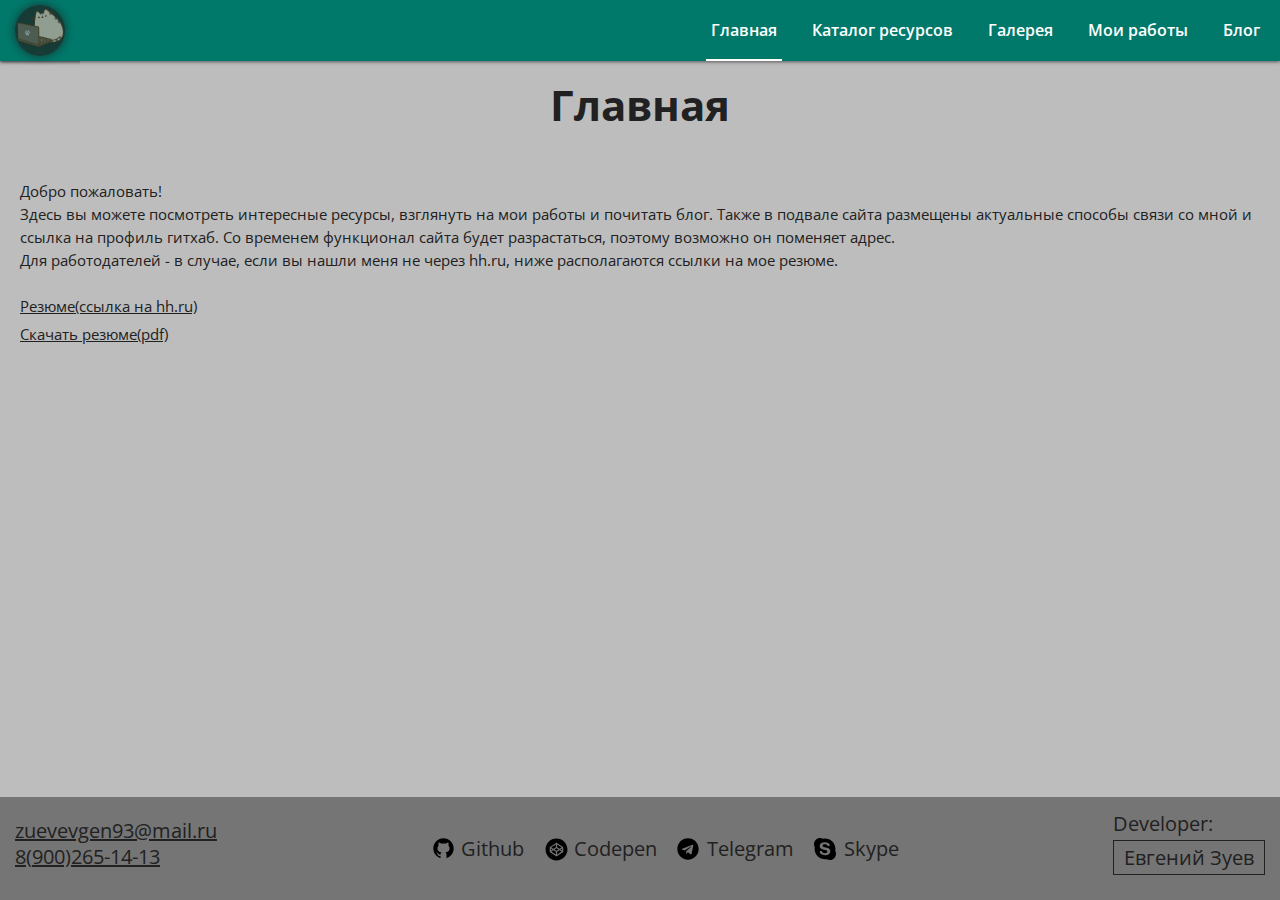
<file: index.html>
<!DOCTYPE html><html class="page" lang="en ru"><head><meta charset="UTF-8"><meta http-equiv="X-UA-Compatible" content="IE=edge"><meta name="viewport" content="width=device-width,initial-scale=1"><!-- F a v i c o n s --><link rel="icon" href="favicon.ico"><link rel="icon" href="favicon/152.ico" type="image/svg+xml"><link rel="apple-touch-icon" href="favicon/180.png"><link rel="manifest" href="manifest.webmanifest"><link rel="stylesheet" href="css/style.min.css"><script defer="defer" src="js/main.js"></script><title>Main</title></head><body class="body"><!-- H E A D E R --><header class="header"><div class="container header__container"><div class="header__logo"><a href="#" title="Сменить тему" rel="noopener noreferrer"><img class="header__logo-img" src="img/cat01.png" width="50" height="45" alt="logo"></a></div><nav class="header__menu"><a href="#" class="header__menu-item header__menu-item--active" onclick="return false">Главная</a> <a href="catalog.html" class="header__menu-item">Каталог ресурсов</a> <a href="gallery.html" class="header__menu-item">Галерея</a> <a href="works.html" class="header__menu-item">Мои работы</a> <a href="blog.html" class="header__menu-item">Блог</a></nav><div class="header__btn-area"><div class="header__btn"><span></span> <span></span> <span></span></div></div></div></header><!-- M A I N --><main class="main"><div class="container container--inner"><h1 class="heading">Главная</h1><p class="text">Добро пожаловать!<br>Здесь вы можете посмотреть интересные ресурсы, взглянуть на мои работы и почитать блог. Также в подвале сайта размещены актуальные способы связи со мной и ссылка на профиль гитхаб. Со временем функционал сайта будет разрастаться, поэтому возможно он поменяет адрес.<br>Для работодателей - в случае, если вы нашли меня не через hh.ru, ниже располагаются ссылки на мое резюме.</p><br><p class="text"><a class="text__link" target="_blank" title="перейти на сайт" href="https://hh.ru/resume/b853dbc6ff08fcbc4a0039ed1f48685a6f336d">Резюме(ссылка на hh.ru)</a><br><a class="text__link" title="скачать" href="resources/Resume-Zuev.pdf" download="" rel="noopener">Скачать резюме(pdf)</a></p></div></main><!-- F O O T E R --><footer class="footer"><div class="container"><div class="footer__container"><p class="footer__contacts"><a class="footer__contacts-mail" href="mailto:zuevevgen93@mail.ru">zuevevgen93@mail.ru</a> <a class="footer__contacts-tel" href="tel:89002651413">8(900)265-14-13</a></p><ul class="footer__social"><li><a class="footer__social-link" target="_blank" href="https://github.com/Eugene-gif" alt="git"><svg class="svg-git" viewBox="0 0 20 20" width="25" height="25"><use xlink:href="img/sprite.svg#github-black"></use></svg><span>Github</span></a></li><li><a class="footer__social-link" target="_blank" href="https://codepen.io/your-work" alt="Codepen"><svg class="svg-codepen" viewBox="0 0 20 20" width="25" height="25"><use xlink:href="img/sprite.svg#codepen"></use></svg><span>Codepen</span></a></li><li><a class="footer__social-link" target="_blank" href="https://t.me/Evg_14" alt="telegram"><svg viewBox="0 0 20 20" width="22" height="22"><use xlink:href="img/sprite.svg#telegram-black"></use></svg><span>Telegram</span></a></li><li><a class="footer__social-link" target="_blank" href="https://join.skype.com/invite/lL0Tr1ceiSqf" alt="skype"><svg viewBox="0 0 20 20" width="22" height="22"><use xlink:href="img/sprite.svg#skype-black"></use></svg><span>Skype</span></a></li></ul><p class="footer__copy"><span>Developer:</span> <a class="footer__copy-link" href="https://eugene-gif.github.io/MyCoolSite/#">Евгений Зуев</a></p></div></div></footer></body></html>
</file>
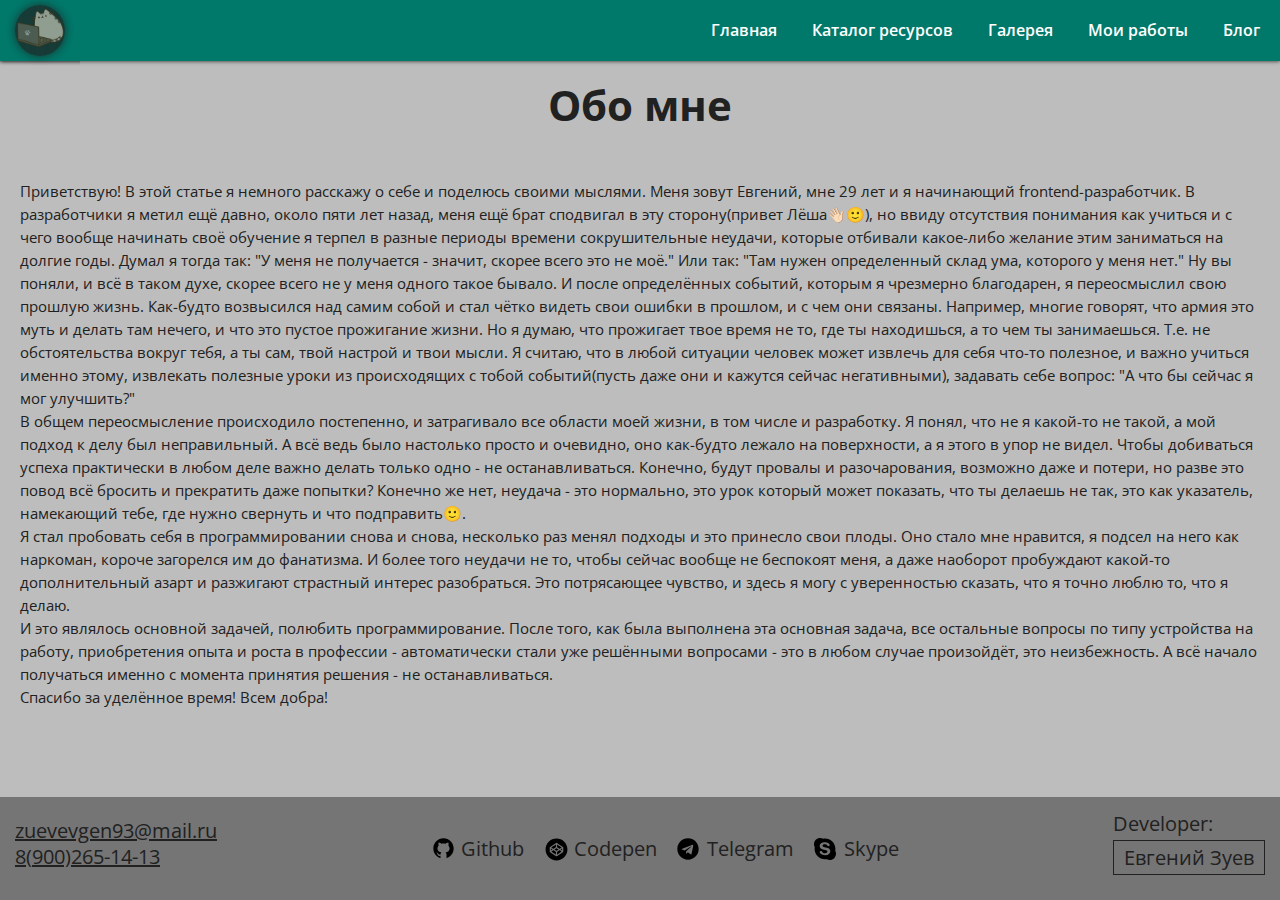
<file: aboutMe.html>
<!DOCTYPE html><html class="page" lang="en ru"><head><meta charset="UTF-8"><meta http-equiv="X-UA-Compatible" content="IE=edge"><meta name="viewport" content="width=device-width,initial-scale=1"><!-- F a v i c o n s --><link rel="icon" href="favicon.ico"><link rel="icon" href="favicon/152.ico" type="image/svg+xml"><link rel="apple-touch-icon" href="favicon/180.png"><link rel="manifest" href="manifest.webmanifest"><link rel="stylesheet" href="css/style.min.css"><script defer="defer" src="js/main.js"></script><title>About me</title></head><body class="body"><!-- H E A D E R --><!-- H E A D E R --><!-- Актуальный хэдер --><header class="header"><div class="container header__container"><div class="header__logo"><a href="#" title="Сменить тему" rel="noopener noreferrer"><img class="header__logo-img" src="img/cat01.png" width="50" height="45" alt="logo"></a></div><nav class="header__menu"><a href="index.html" class="header__menu-item">Главная</a> <a href="catalog.html" class="header__menu-item">Каталог ресурсов</a> <a href="gallery.html" class="header__menu-item">Галерея</a> <a href="works.html" class="header__menu-item">Мои работы</a> <a href="blog.html" class="header__menu-item">Блог</a></nav><div class="header__btn-area"><div class="header__btn"><span></span> <span></span> <span></span></div></div></div></header><!-- M A I N --><main class="main"><div class="container container--inner"><h1 class="heading">Обо мне</h1><p class="text">Приветствую! В этой статье я немного расскажу о себе и поделюсь своими мыслями. Меня зовут Евгений, мне 29 лет и я начинающий frontend-разработчик. В разработчики я метил ещё давно, около пяти лет назад, меня ещё брат сподвигал в эту сторону(привет Лёша👋🏻🙂), но ввиду отсутствия понимания как учиться и с чего вообще начинать своё обучение я терпел в разные периоды времени сокрушительные неудачи, которые отбивали какое-либо желание этим заниматься на долгие годы. Думал я тогда так: "У меня не получается - значит, скорее всего это не моё." Или так: "Там нужен определенный склад ума, которого у меня нет." Ну вы поняли, и всё в таком духе, скорее всего не у меня одного такое бывало. И после определённых событий, которым я чрезмерно благодарен, я переосмыслил свою прошлую жизнь. Как-будто возвысился над самим собой и стал чётко видеть свои ошибки в прошлом, и с чем они связаны. Например, многие говорят, что армия это муть и делать там нечего, и что это пустое прожигание жизни. Но я думаю, что прожигает твое время не то, где ты находишься, а то чем ты занимаешься. Т.е. не обстоятельства вокруг тебя, а ты сам, твой настрой и твои мысли. Я считаю, что в любой ситуации человек может извлечь для себя что-то полезное, и важно учиться именно этому, извлекать полезные уроки из происходящих с тобой событий(пусть даже они и кажутся сейчас негативными), задавать себе вопрос: "А что бы сейчас я мог улучшить?"</p><p class="text">В общем переосмысление происходило постепенно, и затрагивало все области моей жизни, в том числе и разработку. Я понял, что не я какой-то не такой, а мой подход к делу был неправильный. А всё ведь было настолько просто и очевидно, оно как-будто лежало на поверхности, а я этого в упор не видел. Чтобы добиваться успеха практически в любом деле важно делать только одно - не останавливаться. Конечно, будут провалы и разочарования, возможно даже и потери, но разве это повод всё бросить и прекратить даже попытки? Конечно же нет, неудача - это нормально, это урок который может показать, что ты делаешь не так, это как указатель, намекающий тебе, где нужно свернуть и что подправить🙂.</p><p class="text">Я стал пробовать себя в программировании снова и снова, несколько раз менял подходы и это принесло свои плоды. Оно стало мне нравится, я подсел на него как наркоман, короче загорелся им до фанатизма. И более того неудачи не то, чтобы сейчас вообще не беспокоят меня, а даже наоборот пробуждают какой-то дополнительный азарт и разжигают страстный интерес разобраться. Это потрясающее чувство, и здесь я могу с уверенностью сказать, что я точно люблю то, что я делаю.</p><p class="text">И это являлось основной задачей, полюбить программирование. После того, как была выполнена эта основная задача, все остальные вопросы по типу устройства на работу, приобретения опыта и роста в профессии - автоматически стали уже решёнными вопросами - это в любом случае произойдёт, это неизбежность. А всё начало получаться именно с момента принятия решения - не останавливаться.<br>Спасибо за уделённое время! Всем добра!</p><!-- <p class="text">
          <a class="text__link" title="перейти на сайт" href="https://krasnodar.hh.ru/resume/b853dbc6ff08fcbc4a0039ed1f48685a6f336d">Резюме(ссылка на hh.ru)</a><br>
          <a class="text__link" title="скачать" href="resources/Resume-Zuev.pdf" download="">Скачать резюме(pdf)</a>
        </p> --></div></main><!-- F O O T E R --><footer class="footer"><div class="container"><div class="footer__container"><p class="footer__contacts"><a class="footer__contacts-mail" href="mailto:zuevevgen93@mail.ru">zuevevgen93@mail.ru</a> <a class="footer__contacts-tel" href="tel:89002651413">8(900)265-14-13</a></p><ul class="footer__social"><li><a class="footer__social-link" target="_blank" href="https://github.com/Eugene-gif" alt="git"><svg class="svg-git" viewBox="0 0 20 20" width="25" height="25"><use xlink:href="img/sprite.svg#github-black"></use></svg><span>Github</span></a></li><li><a class="footer__social-link" target="_blank" href="https://codepen.io/your-work" alt="Codepen"><svg class="svg-codepen" viewBox="0 0 20 20" width="25" height="25"><use xlink:href="img/sprite.svg#codepen"></use></svg><span>Codepen</span></a></li><li><a class="footer__social-link" target="_blank" href="https://t.me/Evg_14" alt="telegram"><svg viewBox="0 0 20 20" width="22" height="22"><use xlink:href="img/sprite.svg#telegram-black"></use></svg><span>Telegram</span></a></li><li><a class="footer__social-link" target="_blank" href="https://join.skype.com/invite/lL0Tr1ceiSqf" alt="skype"><svg viewBox="0 0 20 20" width="22" height="22"><use xlink:href="img/sprite.svg#skype-black"></use></svg><span>Skype</span></a></li></ul><p class="footer__copy"><span>Developer:</span> <a class="footer__copy-link" href="https://eugene-gif.github.io/MyCoolSite/#">Евгений Зуев</a></p></div></div></footer></body></html>
</file>
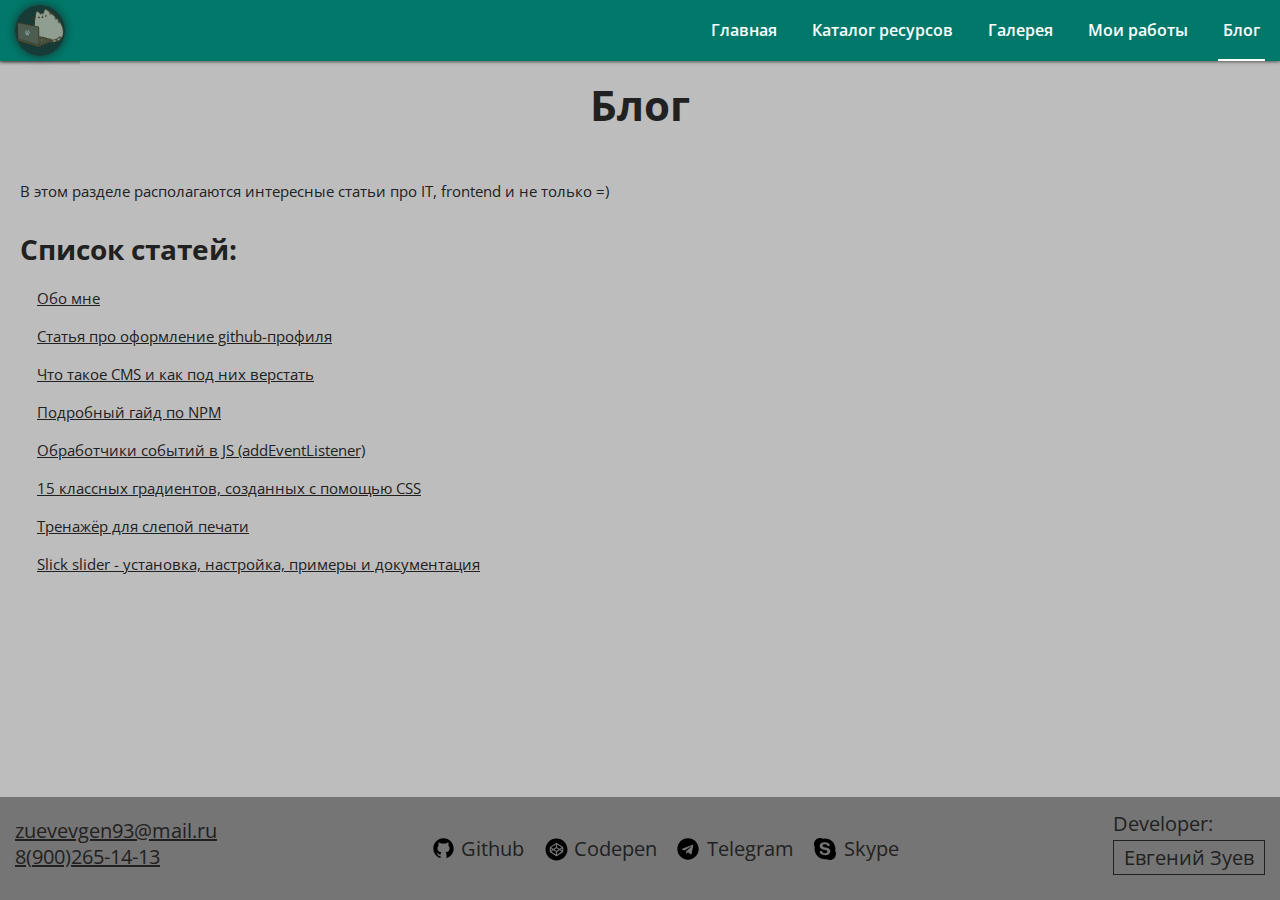
<file: blog.html>
<!DOCTYPE html><html class="page" lang="en ru"><head><meta charset="UTF-8"><meta http-equiv="X-UA-Compatible" content="IE=edge"><meta name="viewport" content="width=device-width,initial-scale=1"><!-- F a v i c o n s --><link rel="icon" href="favicon.ico"><link rel="icon" href="favicon/152.ico" type="image/svg+xml"><link rel="apple-touch-icon" href="favicon/180.png"><link rel="manifest" href="manifest.webmanifest"><link rel="stylesheet" href="css/style.min.css"><script defer="defer" src="js/main.js"></script><title>Blog</title></head><body class="body blog"><!-- H E A D E R --><header class="header"><div class="container header__container"><div class="header__logo"><a href="#" title="Сменить тему" rel="noopener noreferrer"><img class="header__logo-img" src="img/cat01.png" width="50" height="45" alt="logo"></a></div><nav class="header__menu"><a href="index.html" class="header__menu-item">Главная</a> <a href="catalog.html" class="header__menu-item">Каталог ресурсов</a> <a href="gallery.html" class="header__menu-item">Галерея</a> <a href="works.html" class="header__menu-item">Мои работы</a> <a href="#" class="header__menu-item header__menu-item--active" onclick="return false">Блог</a></nav><div class="header__btn-area"><div class="header__btn"><span></span> <span></span> <span></span></div></div></div></header><!-- M A I N --><main class="main"><div class="container container--inner"><h1 class="heading">Блог</h1><p class="text">В этом разделе располагаются интересные статьи про IT, frontend и не только =)</p><h3 class="blog__title block-title">Список статей:</h3><ul class="blog__list"><li class="blog__item"><a class="blog__item-link" href="aboutMe.html">Обо мне</a></li><li class="blog__item"><a class="blog__item-link" href="https://proglib.io/p/kak-kreativno-oformit-profil-na-github-chtoby-on-privlekal-vnimanie-2022-03-17" target="_blank">Cтатья про оформление github-профиля</a></li><li class="blog__item"><a class="blog__item-link" href="https://htmlacademy.ru/blog/articles/cms" target="_blank">Что такое CMS и как под них верстать</a></li><li class="blog__item"><a class="blog__item-link" href="https://www.youtube.com/watch?v=FDfvuNbSs4U&ab_channel=CodeQuest" target="_blank">Подробный гайд по NPM</a></li><li class="blog__item"><a class="blog__item-link" href="https://stackdev.blog/blog/event-listeners" target="_blank">Обработчики событий в JS (addEventListener)</a></li><li class="blog__item"><a class="blog__item-link" href="https://vk.com/@result.school-15-klassnyh-gradientov-s-pomoschu-css" target="_blank">15 классных градиентов, созданных с помощью CSS</a></li><li class="blog__item"><a class="blog__item-link" title="Клавиатурный тренажёр Stamina-online" href="https://stamina-online.com/ru" target="_blank">Тренажёр для слепой печати</a></li><li class="blog__item"><a class="blog__item-link" href="https://bezramok-tlt.ru/blog/posts/slick-slider-ustanovka-nastrojka-primery-i-dokumentaciya#method" target="_blank">Slick slider - установка, настройка, примеры и документация</a></li></ul></div></main><!-- F O O T E R --><footer class="footer"><div class="container"><div class="footer__container"><p class="footer__contacts"><a class="footer__contacts-mail" href="mailto:zuevevgen93@mail.ru">zuevevgen93@mail.ru</a> <a class="footer__contacts-tel" href="tel:89002651413">8(900)265-14-13</a></p><ul class="footer__social"><li><a class="footer__social-link" target="_blank" href="https://github.com/Eugene-gif" alt="git"><svg class="svg-git" viewBox="0 0 20 20" width="25" height="25"><use xlink:href="img/sprite.svg#github-black"></use></svg><span>Github</span></a></li><li><a class="footer__social-link" target="_blank" href="https://codepen.io/your-work" alt="Codepen"><svg class="svg-codepen" viewBox="0 0 20 20" width="25" height="25"><use xlink:href="img/sprite.svg#codepen"></use></svg><span>Codepen</span></a></li><li><a class="footer__social-link" target="_blank" href="https://t.me/Evg_14" alt="telegram"><svg viewBox="0 0 20 20" width="22" height="22"><use xlink:href="img/sprite.svg#telegram-black"></use></svg><span>Telegram</span></a></li><li><a class="footer__social-link" target="_blank" href="https://join.skype.com/invite/lL0Tr1ceiSqf" alt="skype"><svg viewBox="0 0 20 20" width="22" height="22"><use xlink:href="img/sprite.svg#skype-black"></use></svg><span>Skype</span></a></li></ul><p class="footer__copy"><span>Developer:</span> <a class="footer__copy-link" href="https://eugene-gif.github.io/MyCoolSite/#">Евгений Зуев</a></p></div></div></footer></body></html>
</file>
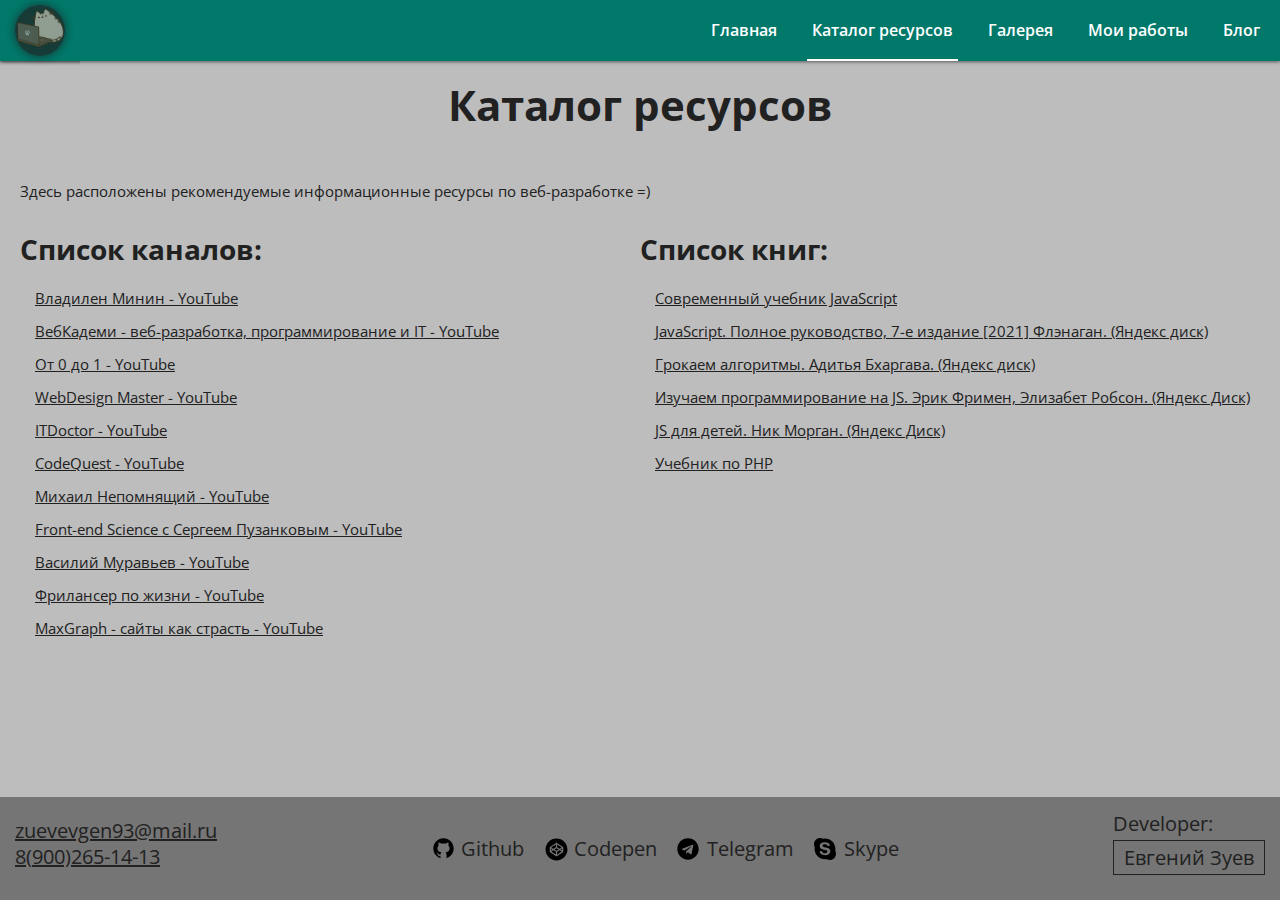
<file: catalog.html>
<!DOCTYPE html><html class="page" lang="en ru"><head><meta charset="UTF-8"><meta http-equiv="X-UA-Compatible" content="IE=edge"><meta name="viewport" content="width=device-width,initial-scale=1"><!-- F a v i c o n s --><link rel="icon" href="favicon.ico"><link rel="icon" href="favicon/152.ico" type="image/svg+xml"><link rel="apple-touch-icon" href="favicon/180.png"><link rel="manifest" href="manifest.webmanifest"><link rel="stylesheet" href="css/style.min.css"><script defer="defer" src="js/main.js"></script><title>Catalog</title></head><body class="body catalog"><!-- H E A D E R --><header class="header"><div class="container header__container"><div class="header__logo"><a href="#" title="Сменить тему" rel="noopener noreferrer"><img class="header__logo-img" src="img/cat01.png" width="50" height="45" alt="logo"></a></div><nav class="header__menu"><a href="index.html" class="header__menu-item">Главная</a> <a href="#" class="header__menu-item header__menu-item--active" onclick="return false">Каталог ресурсов</a> <a href="gallery.html" class="header__menu-item">Галерея</a> <a href="works.html" class="header__menu-item">Мои работы</a> <a href="blog.html" class="header__menu-item">Блог</a></nav><div class="header__btn-area"><div class="header__btn"><span></span> <span></span> <span></span></div></div></div></header><!-- M A I N --><main class="main"><div class="container container--inner"><h1 class="heading">Каталог ресурсов</h1><p class="text">Здесь расположены рекомендуемые информационные ресурсы по веб-разработке =)</p><section class="catalog__section section"><div class="section__container"><h3 class="section__title block-title">Список каналов:</h3><ul class="section__list"><li class="section__item"><a class="section__link" target="_blank" href="https://www.youtube.com/c/VladilenMinin">Владилен Минин - YouTube</a></li><li class="section__item"><a class="section__link" target="_blank" href="https://www.youtube.com/c/WebCademy/featured">ВебКадеми - веб-разработка, программирование и IT - YouTube</a></li><li class="section__item"><a class="section__link" target="_blank" href="https://www.youtube.com/c/%D0%9E%D1%820%D0%B4%D0%BE1/featured">От 0 до 1 - YouTube</a></li><li class="section__item"><a class="section__link" target="_blank" href="https://www.youtube.com/c/WebDesignMaster">WebDesign Master - YouTube</a></li><li class="section__item"><a class="section__link" target="_blank" href="https://www.youtube.com/c/ITDoctor">ITDoctor - YouTube</a></li><li class="section__item"><a class="section__link" target="_blank" href="https://www.youtube.com/c/CodeQuestRu">CodeQuest - YouTube</a></li><li class="section__item"><a class="section__link" target="_blank" href="https://www.youtube.com/c/%D0%9C%D0%B8%D1%85%D0%B0%D0%B8%D0%BB%D0%9D%D0%B5%D0%BF%D0%BE%D0%BC%D0%BD%D1%8F%D1%89%D0%B8%D0%B9/featured">Михаил Непомнящий - YouTube</a></li><li class="section__item"><a class="section__link" target="_blank" href="https://www.youtube.com/c/frontendscience">Front-end Science с Сергеем Пузанковым - YouTube</a></li><li class="section__item"><a class="section__link" target="_blank" href="https://www.youtube.com/channel/UCBKVLoV7qzE_zkX8dMKvcXw/playlists">Василий Муравьев - YouTube</a></li><li class="section__item"><a class="section__link" target="_blank" href="https://www.youtube.com/c/FreelancerLifeStyle">Фрилансер по жизни - YouTube</a></li><li class="section__item"><a class="section__link" target="_blank" href="https://www.youtube.com/c/maxgraph">MaxGraph - cайты как страсть - YouTube</a></li></ul></div><div class="section__container"><h3 class="section__title block-title">Список книг:</h3><ul class="section__list"><li class="section__item"><a class="section__link" target="_blank" title="learn.javascript.ru" href="https://learn.javascript.ru/">Современный учебник JavaScript</a></li><li class="section__item"><a class="section__link" title="JavaScript. Полное руководство, 7-е издание. Дэвид Флэнаган" target="_blank" href="https://disk.yandex.ru/i/UvNGe0t-j_fjdw">JavaScript. Полное руководство, 7-е издание [2021] Флэнаган. (Яндекс диск)</a></li><li class="section__item"><a class="section__link" title="Грокаем алгоритмы. Адитья Бхаргава" target="_blank" href="https://disk.yandex.ru/i/N97rUAs79LzDeA">Грокаем алгоритмы. Адитья Бхаргава. (Яндекс диск)</a></li><li class="section__item"><a class="section__link" title="Изучаем программирование на JS. Эрик Фримен, Элизабет Робсон." target="_blank" href="https://disk.yandex.ru/i/a5i7s1QaSuJYrg">Изучаем программирование на JS. Эрик Фримен, Элизабет Робсон. (Яндекс Диск)</a></li><li class="section__item"><a class="section__link" title="JS для детей. Ник Морган." target="_blank" href="https://disk.yandex.ru/i/KQw3nKncscx8LQ">JS для детей. Ник Морган. (Яндекс Диск)</a></li><li class="section__item"><a class="section__link" title="HTML Academy" href="https://htmlacademy.ru/tutorial/php">Учебник по PHP</a></li></ul></div></section></div></main><!-- F O O T E R --><footer class="footer"><div class="container"><div class="footer__container"><p class="footer__contacts"><a class="footer__contacts-mail" href="mailto:zuevevgen93@mail.ru">zuevevgen93@mail.ru</a> <a class="footer__contacts-tel" href="tel:89002651413">8(900)265-14-13</a></p><ul class="footer__social"><li><a class="footer__social-link" target="_blank" href="https://github.com/Eugene-gif" alt="git"><svg class="svg-git" viewBox="0 0 20 20" width="25" height="25"><use xlink:href="img/sprite.svg#github-black"></use></svg><span>Github</span></a></li><li><a class="footer__social-link" target="_blank" href="https://codepen.io/your-work" alt="Codepen"><svg class="svg-codepen" viewBox="0 0 20 20" width="25" height="25"><use xlink:href="img/sprite.svg#codepen"></use></svg><span>Codepen</span></a></li><li><a class="footer__social-link" target="_blank" href="https://t.me/Evg_14" alt="telegram"><svg viewBox="0 0 20 20" width="22" height="22"><use xlink:href="img/sprite.svg#telegram-black"></use></svg><span>Telegram</span></a></li><li><a class="footer__social-link" target="_blank" href="https://join.skype.com/invite/lL0Tr1ceiSqf" alt="skype"><svg viewBox="0 0 20 20" width="22" height="22"><use xlink:href="img/sprite.svg#skype-black"></use></svg><span>Skype</span></a></li></ul><p class="footer__copy"><span>Developer:</span> <a class="footer__copy-link" href="https://eugene-gif.github.io/MyCoolSite/#">Евгений Зуев</a></p></div></div></footer></body></html>
</file>
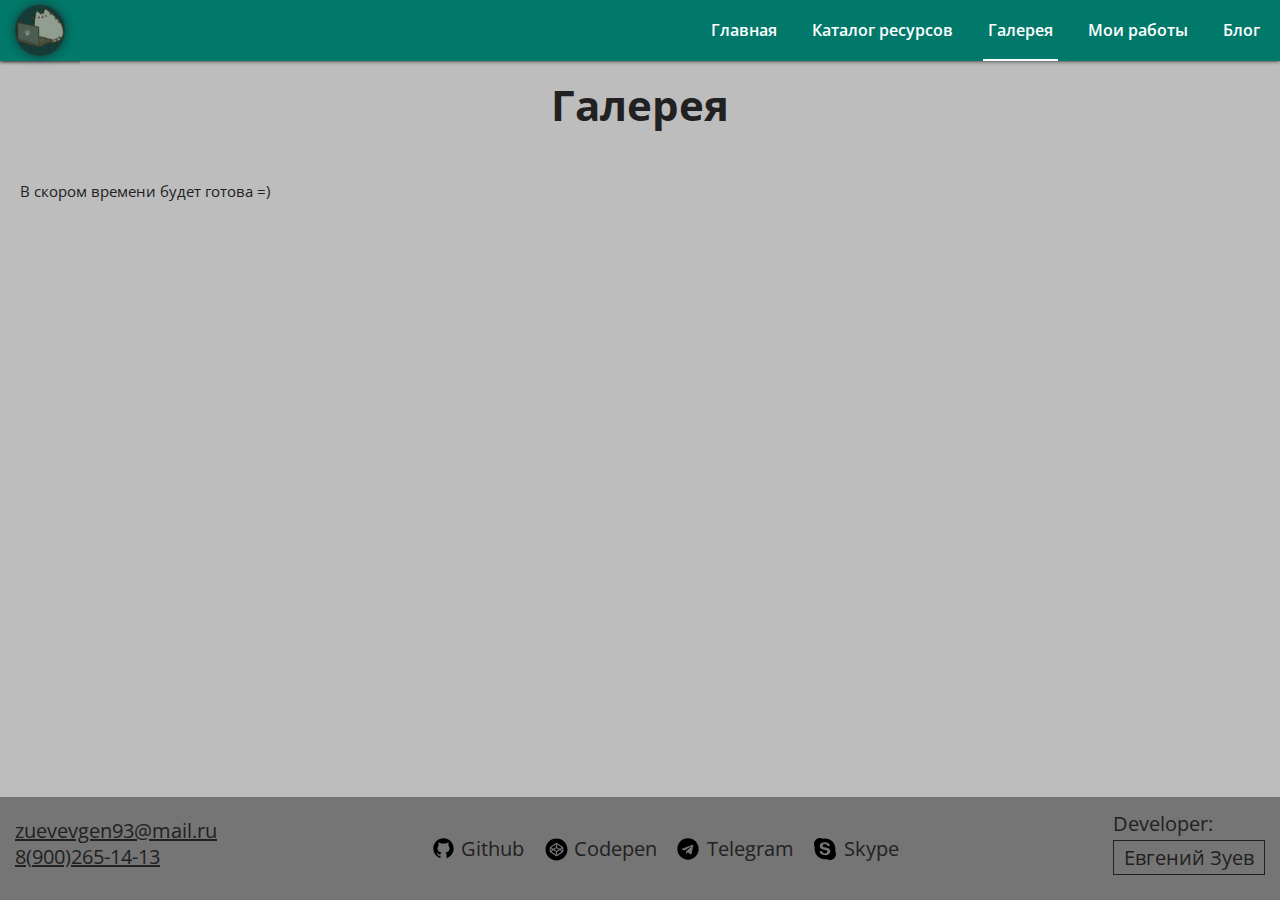
<file: gallery.html>
<!DOCTYPE html><html class="page" lang="en ru"><head><meta charset="UTF-8"><meta http-equiv="X-UA-Compatible" content="IE=edge"><meta name="viewport" content="width=device-width,initial-scale=1"><!-- F a v i c o n s --><link rel="icon" href="favicon.ico"><link rel="icon" href="favicon/152.ico" type="image/svg+xml"><link rel="apple-touch-icon" href="favicon/180.png"><link rel="manifest" href="manifest.webmanifest"><link rel="stylesheet" href="css/style.min.css"><script defer="defer" src="js/main.js"></script><title>Gallery</title></head><body class="body"><!-- H E A D E R --><header class="header"><div class="container header__container"><div class="header__logo"><a href="#" title="Сменить тему" rel="noopener noreferrer"><img class="header__logo-img" src="img/cat01.png" width="50" height="45" alt="logo"></a></div><nav class="header__menu"><a href="index.html" class="header__menu-item">Главная</a> <a href="catalog.html" class="header__menu-item">Каталог ресурсов</a> <a href="#" class="header__menu-item header__menu-item--active" onclick="return false">Галерея</a> <a href="works.html" class="header__menu-item">Мои работы</a> <a href="blog.html" class="header__menu-item">Блог</a></nav><div class="header__btn-area"><div class="header__btn"><span></span> <span></span> <span></span></div></div></div></header><!-- M A I N --><main class="main"><div class="container container--inner"><h1 class="heading">Галерея</h1><p class="text">В скором времени будет готова =)</p></div></main><!-- F O O T E R --><footer class="footer"><div class="container"><div class="footer__container"><p class="footer__contacts"><a class="footer__contacts-mail" href="mailto:zuevevgen93@mail.ru">zuevevgen93@mail.ru</a> <a class="footer__contacts-tel" href="tel:89002651413">8(900)265-14-13</a></p><ul class="footer__social"><li><a class="footer__social-link" target="_blank" href="https://github.com/Eugene-gif" alt="git"><svg class="svg-git" viewBox="0 0 20 20" width="25" height="25"><use xlink:href="img/sprite.svg#github-black"></use></svg><span>Github</span></a></li><li><a class="footer__social-link" target="_blank" href="https://codepen.io/your-work" alt="Codepen"><svg class="svg-codepen" viewBox="0 0 20 20" width="25" height="25"><use xlink:href="img/sprite.svg#codepen"></use></svg><span>Codepen</span></a></li><li><a class="footer__social-link" target="_blank" href="https://t.me/Evg_14" alt="telegram"><svg viewBox="0 0 20 20" width="22" height="22"><use xlink:href="img/sprite.svg#telegram-black"></use></svg><span>Telegram</span></a></li><li><a class="footer__social-link" target="_blank" href="https://join.skype.com/invite/lL0Tr1ceiSqf" alt="skype"><svg viewBox="0 0 20 20" width="22" height="22"><use xlink:href="img/sprite.svg#skype-black"></use></svg><span>Skype</span></a></li></ul><p class="footer__copy"><span>Developer:</span> <a class="footer__copy-link" href="https://eugene-gif.github.io/MyCoolSite/#">Евгений Зуев</a></p></div></div></footer></body></html>
</file>
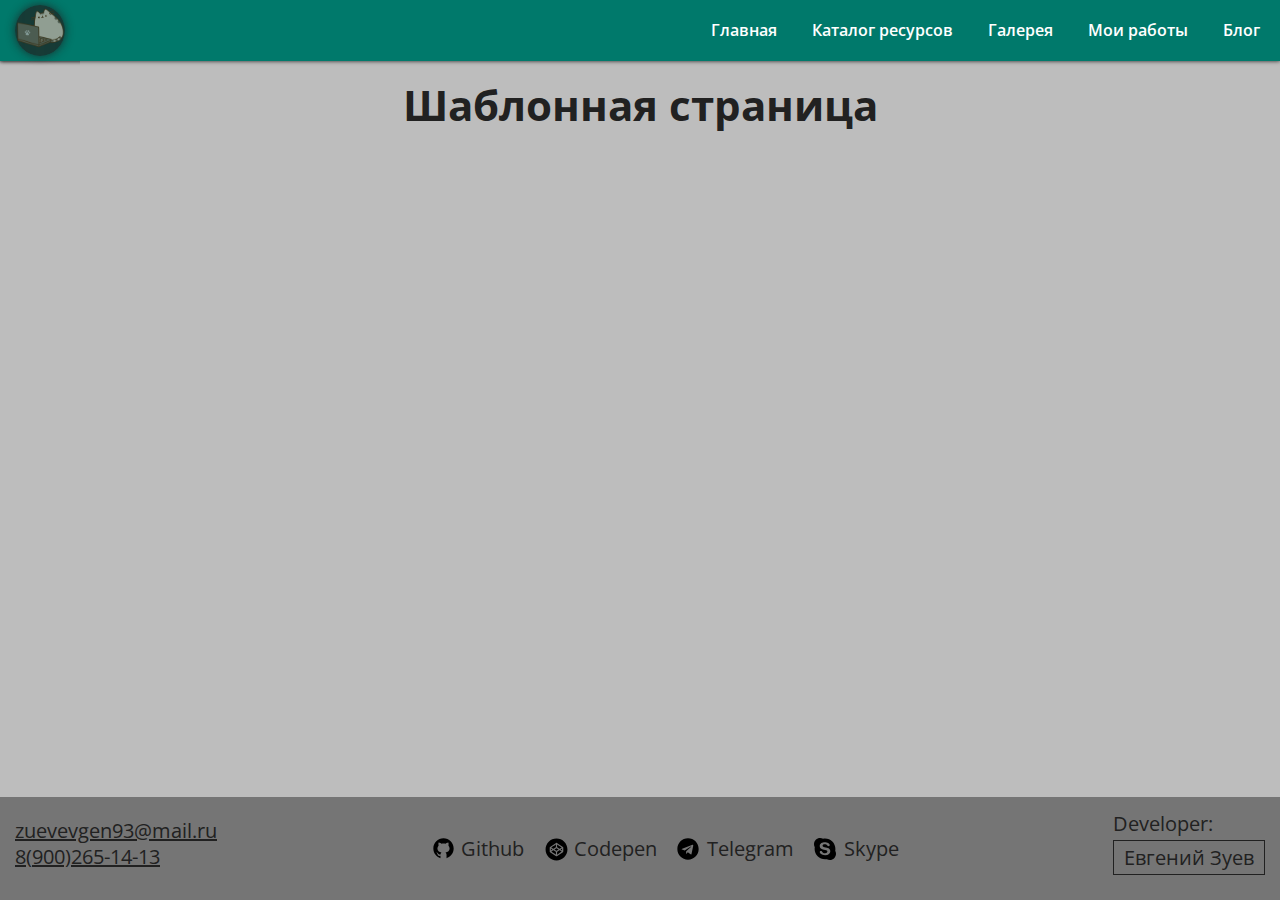
<file: page.html>
<!DOCTYPE html><html class="page" lang="en ru"><head><meta charset="UTF-8"><meta http-equiv="X-UA-Compatible" content="IE=edge"><meta name="viewport" content="width=device-width,initial-scale=1"><!-- F a v i c o n s --><link rel="icon" href="favicon.ico"><link rel="icon" href="favicon/152.ico" type="image/svg+xml"><link rel="apple-touch-icon" href="favicon/180.png"><link rel="manifest" href="manifest.webmanifest"><link rel="stylesheet" href="css/style.min.css"><script defer="defer" src="js/main.js"></script><title>Page</title></head><body class="body"><!-- H E A D E R --><!-- H E A D E R --><!-- Актуальный хэдер --><header class="header"><div class="container header__container"><div class="header__logo"><a href="#" title="Сменить тему" rel="noopener noreferrer"><img class="header__logo-img" src="img/cat01.png" width="50" height="45" alt="logo"></a></div><nav class="header__menu"><a href="index.html" class="header__menu-item">Главная</a> <a href="catalog.html" class="header__menu-item">Каталог ресурсов</a> <a href="gallery.html" class="header__menu-item">Галерея</a> <a href="works.html" class="header__menu-item">Мои работы</a> <a href="blog.html" class="header__menu-item">Блог</a></nav><div class="header__btn-area"><div class="header__btn"><span></span> <span></span> <span></span></div></div></div></header><!-- M A I N --><main style="margin-top: 80px;" class="main"><div class="container container--inner"><h1 class="heading">Шаблонная страница</h1></div></main><!-- F O O T E R --><footer class="footer"><div class="container"><div class="footer__container"><p class="footer__contacts"><a class="footer__contacts-mail" href="mailto:zuevevgen93@mail.ru">zuevevgen93@mail.ru</a> <a class="footer__contacts-tel" href="tel:89002651413">8(900)265-14-13</a></p><ul class="footer__social"><li><a class="footer__social-link" target="_blank" href="https://github.com/Eugene-gif" alt="git"><svg class="svg-git" viewBox="0 0 20 20" width="25" height="25"><use xlink:href="img/sprite.svg#github-black"></use></svg><span>Github</span></a></li><li><a class="footer__social-link" target="_blank" href="https://codepen.io/your-work" alt="Codepen"><svg class="svg-codepen" viewBox="0 0 20 20" width="25" height="25"><use xlink:href="img/sprite.svg#codepen"></use></svg><span>Codepen</span></a></li><li><a class="footer__social-link" target="_blank" href="https://t.me/Evg_14" alt="telegram"><svg viewBox="0 0 20 20" width="22" height="22"><use xlink:href="img/sprite.svg#telegram-black"></use></svg><span>Telegram</span></a></li><li><a class="footer__social-link" target="_blank" href="https://join.skype.com/invite/lL0Tr1ceiSqf" alt="skype"><svg viewBox="0 0 20 20" width="22" height="22"><use xlink:href="img/sprite.svg#skype-black"></use></svg><span>Skype</span></a></li></ul><p class="footer__copy"><span>Developer:</span> <a class="footer__copy-link" href="https://eugene-gif.github.io/MyCoolSite/#">Евгений Зуев</a></p></div></div></footer></body></html>
</file>
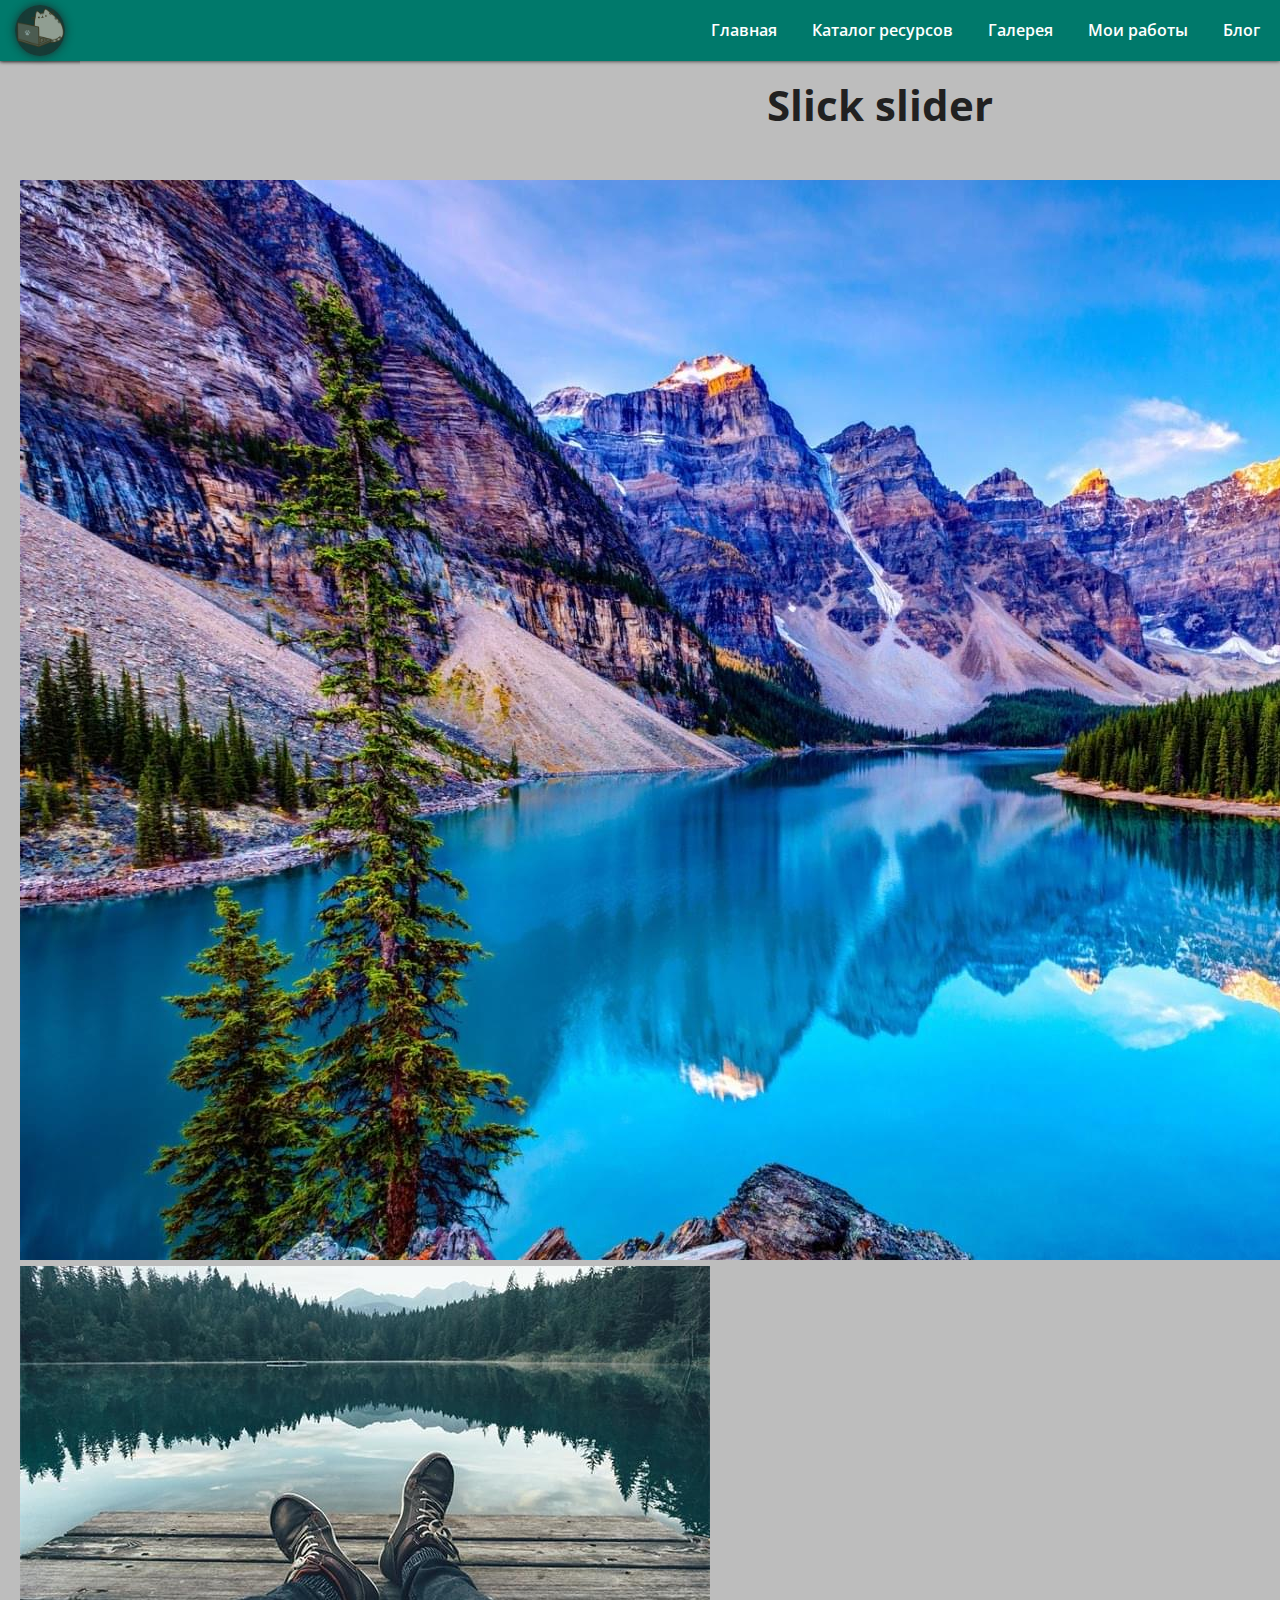
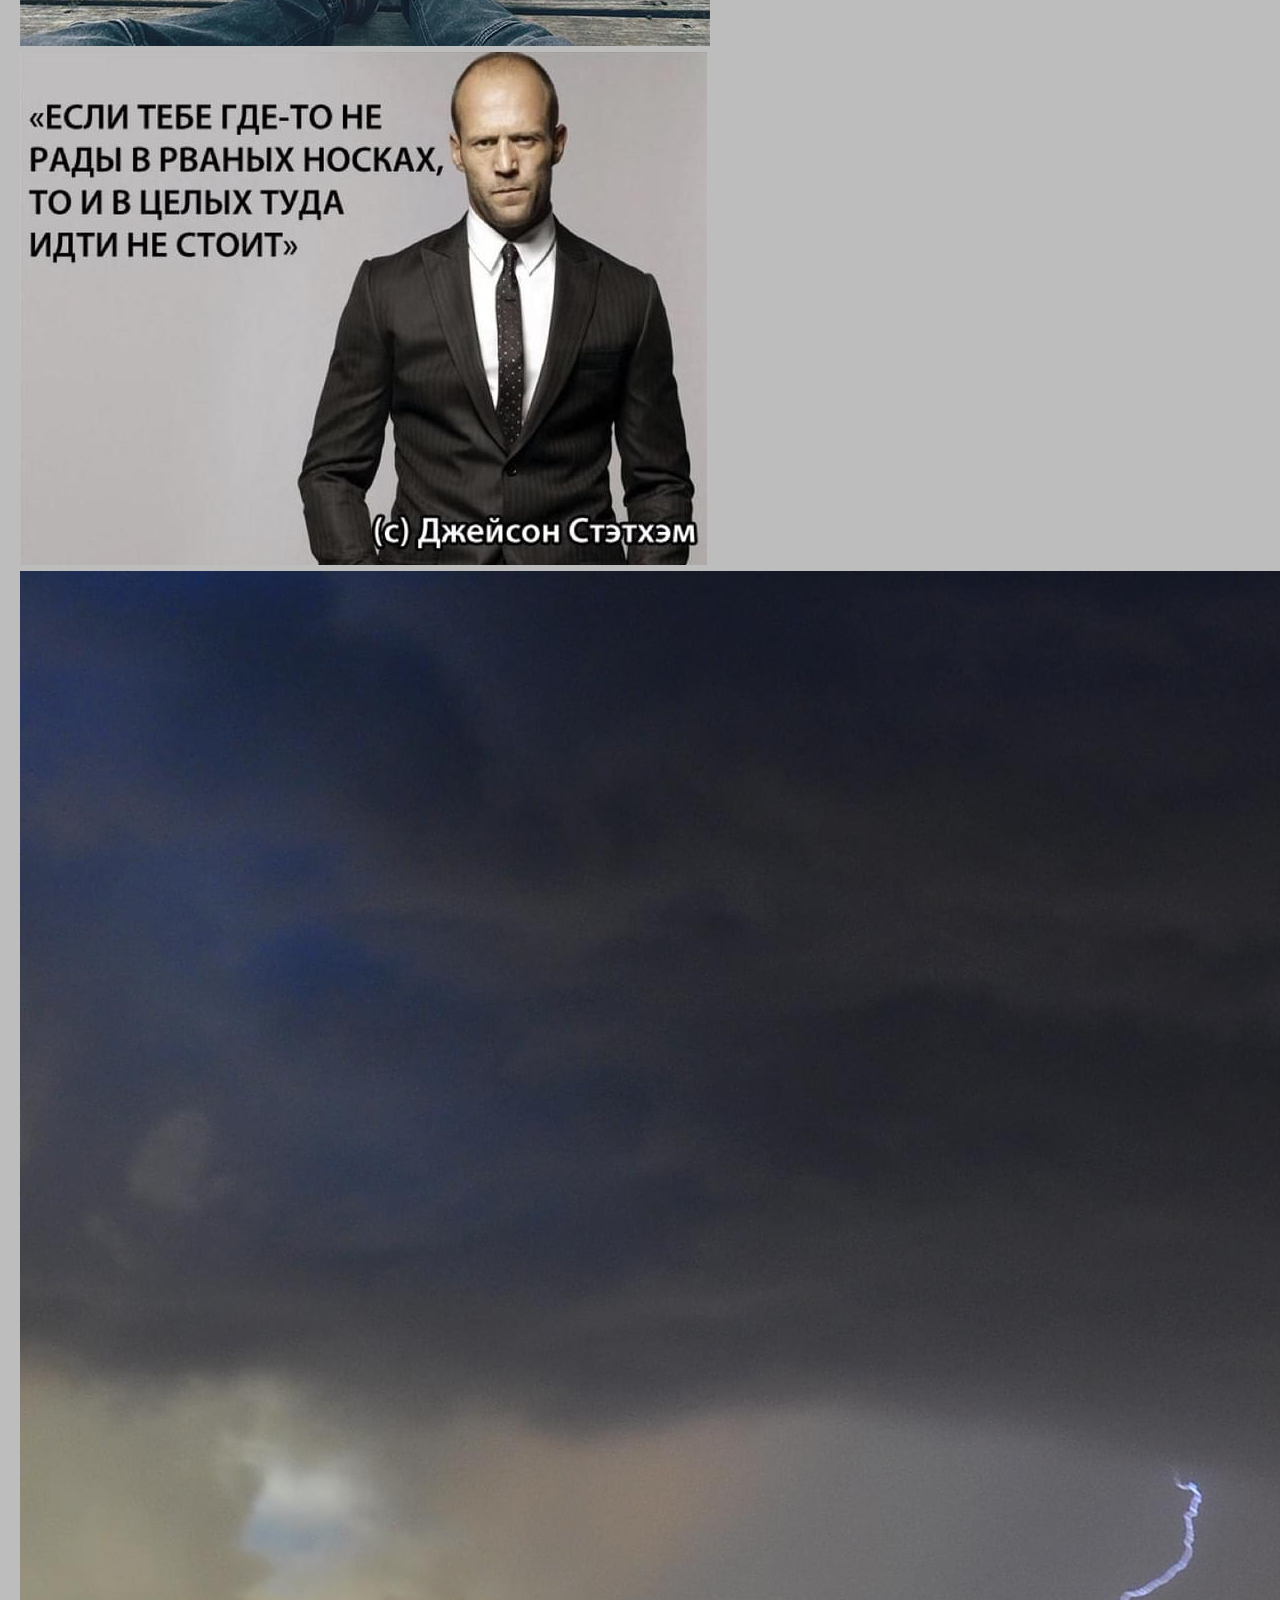
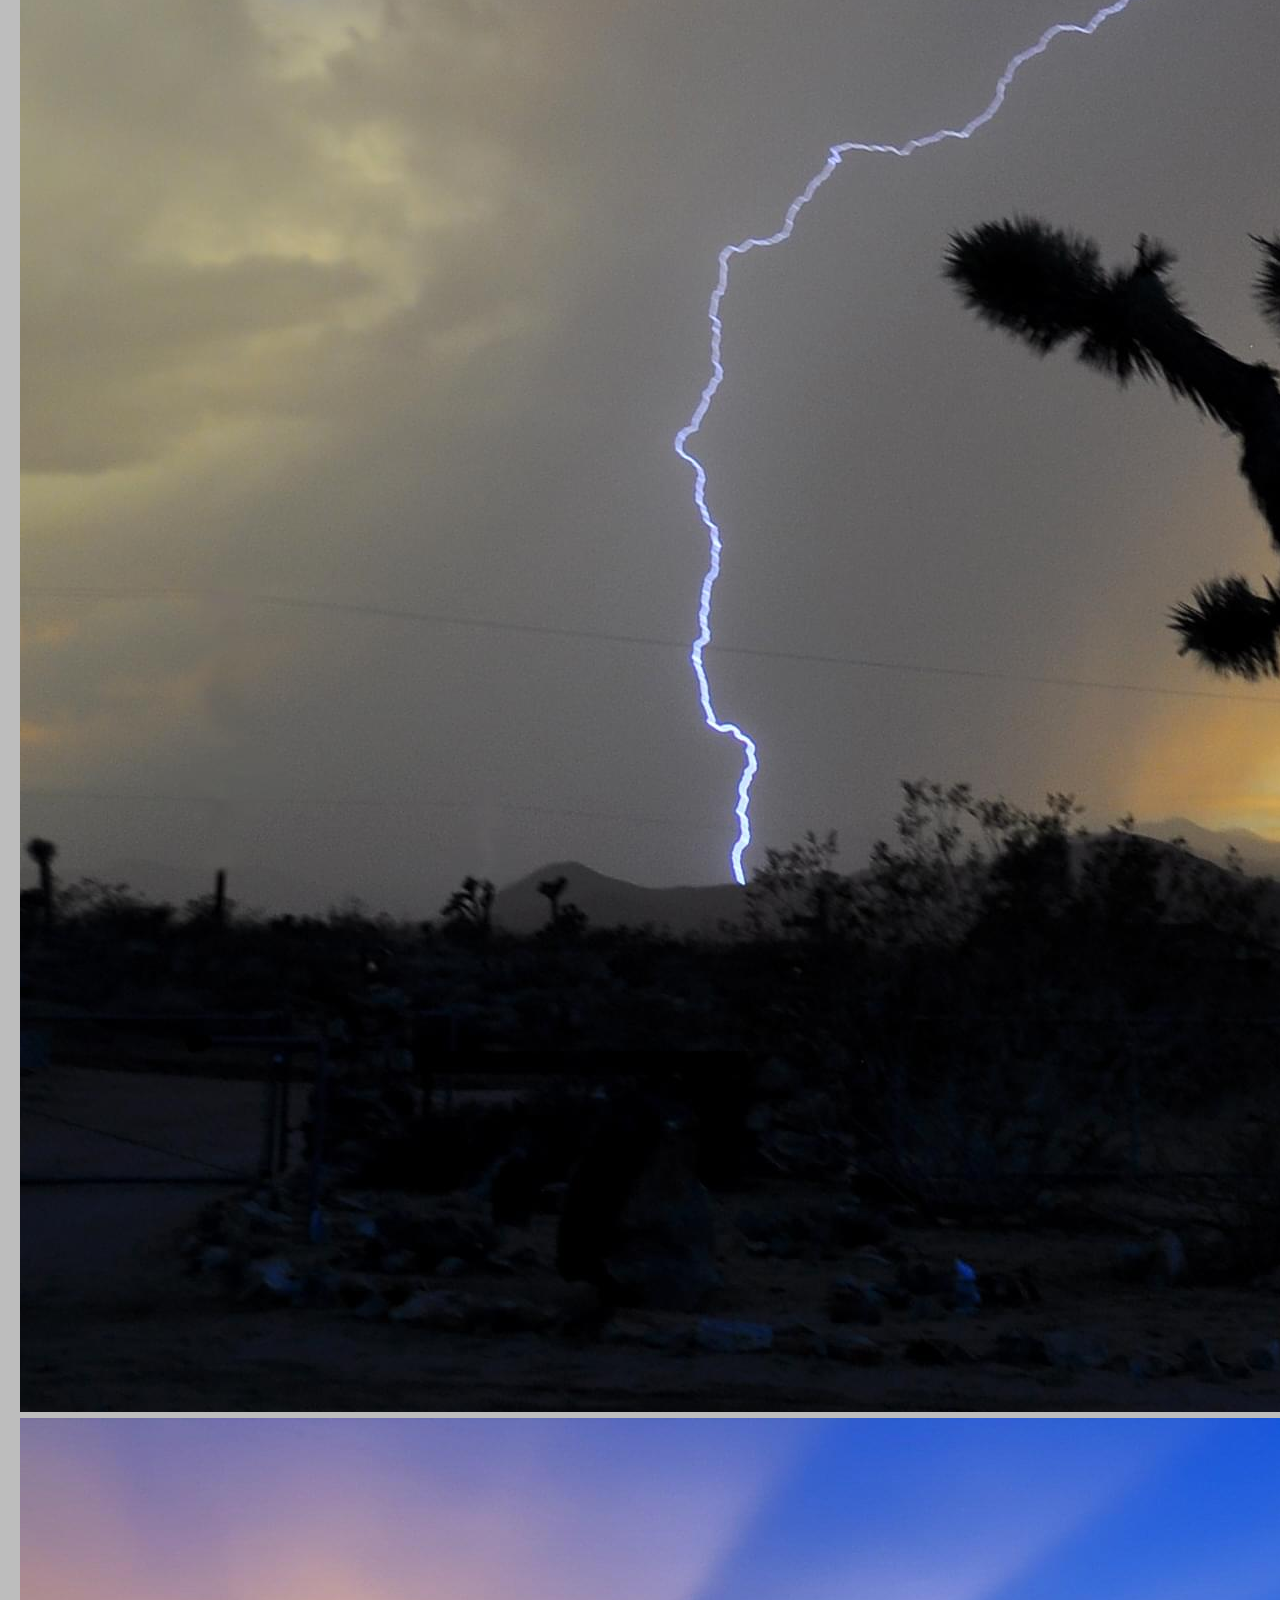
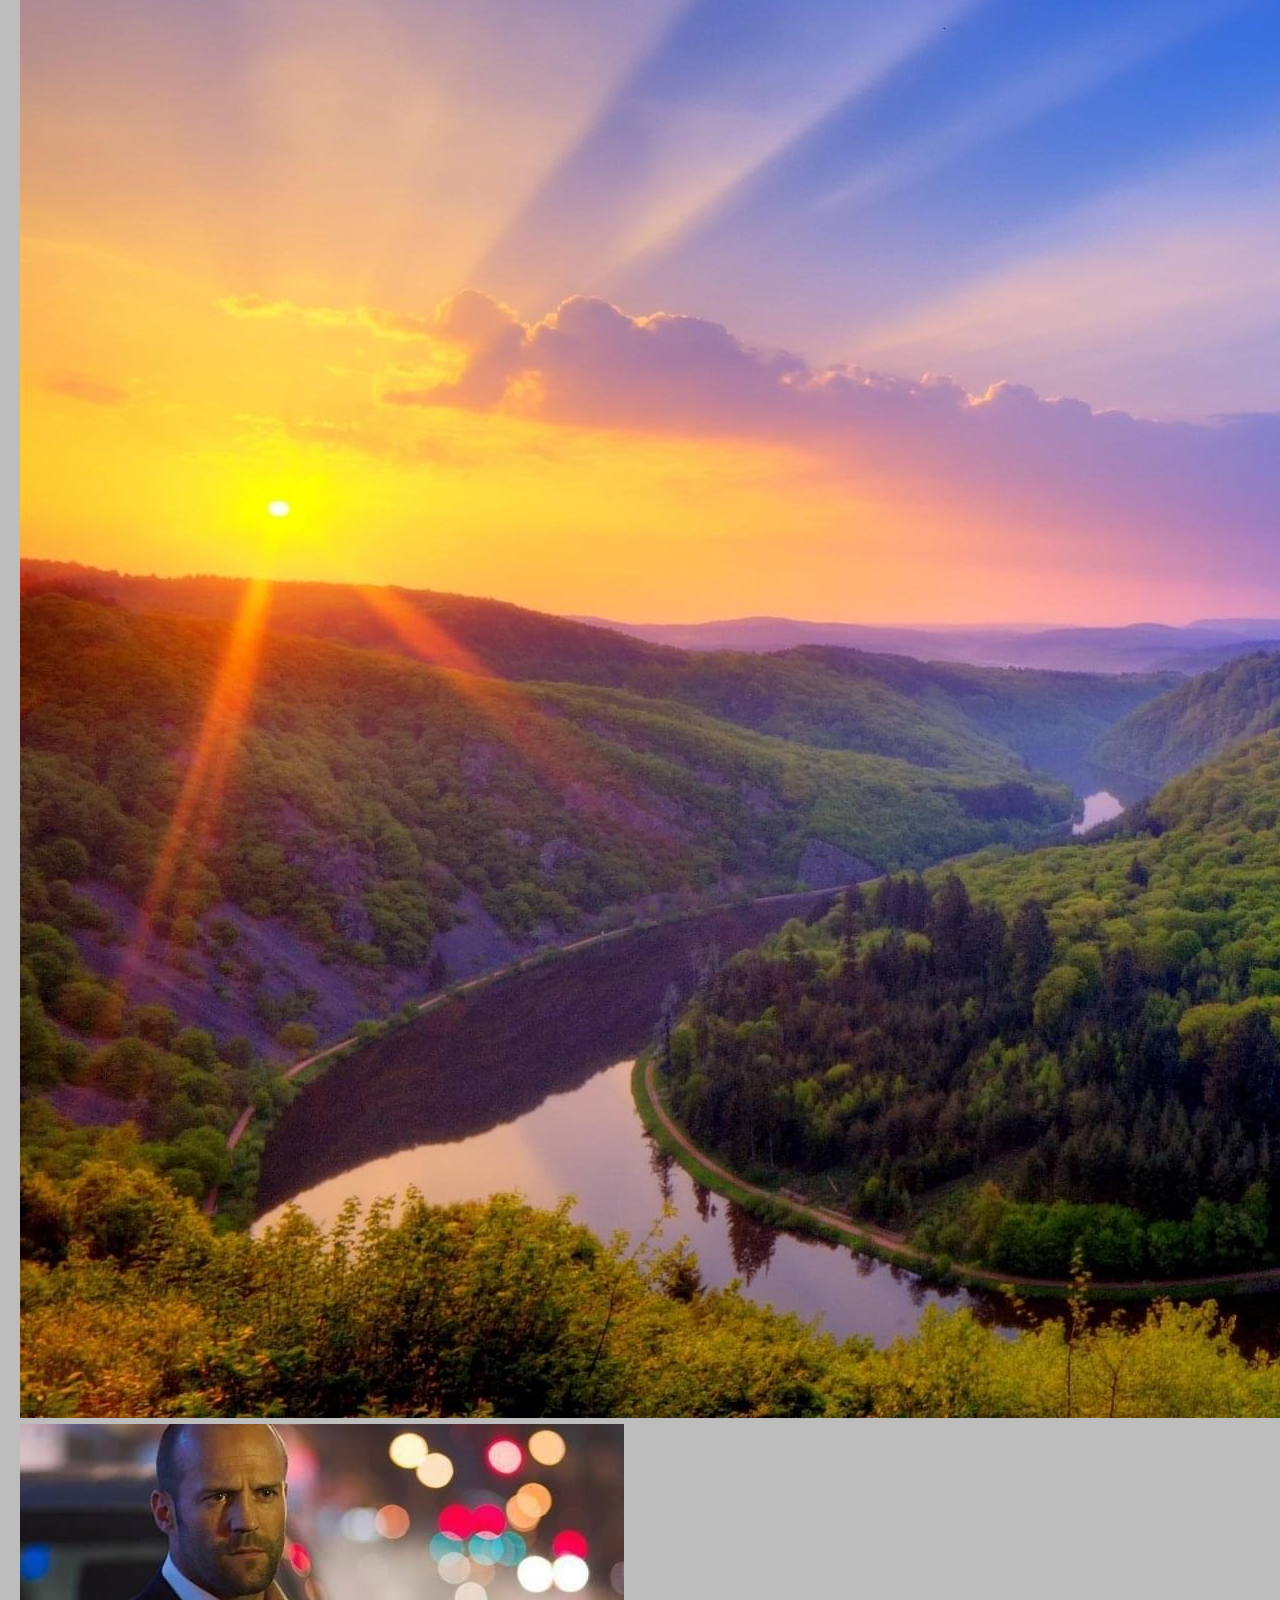
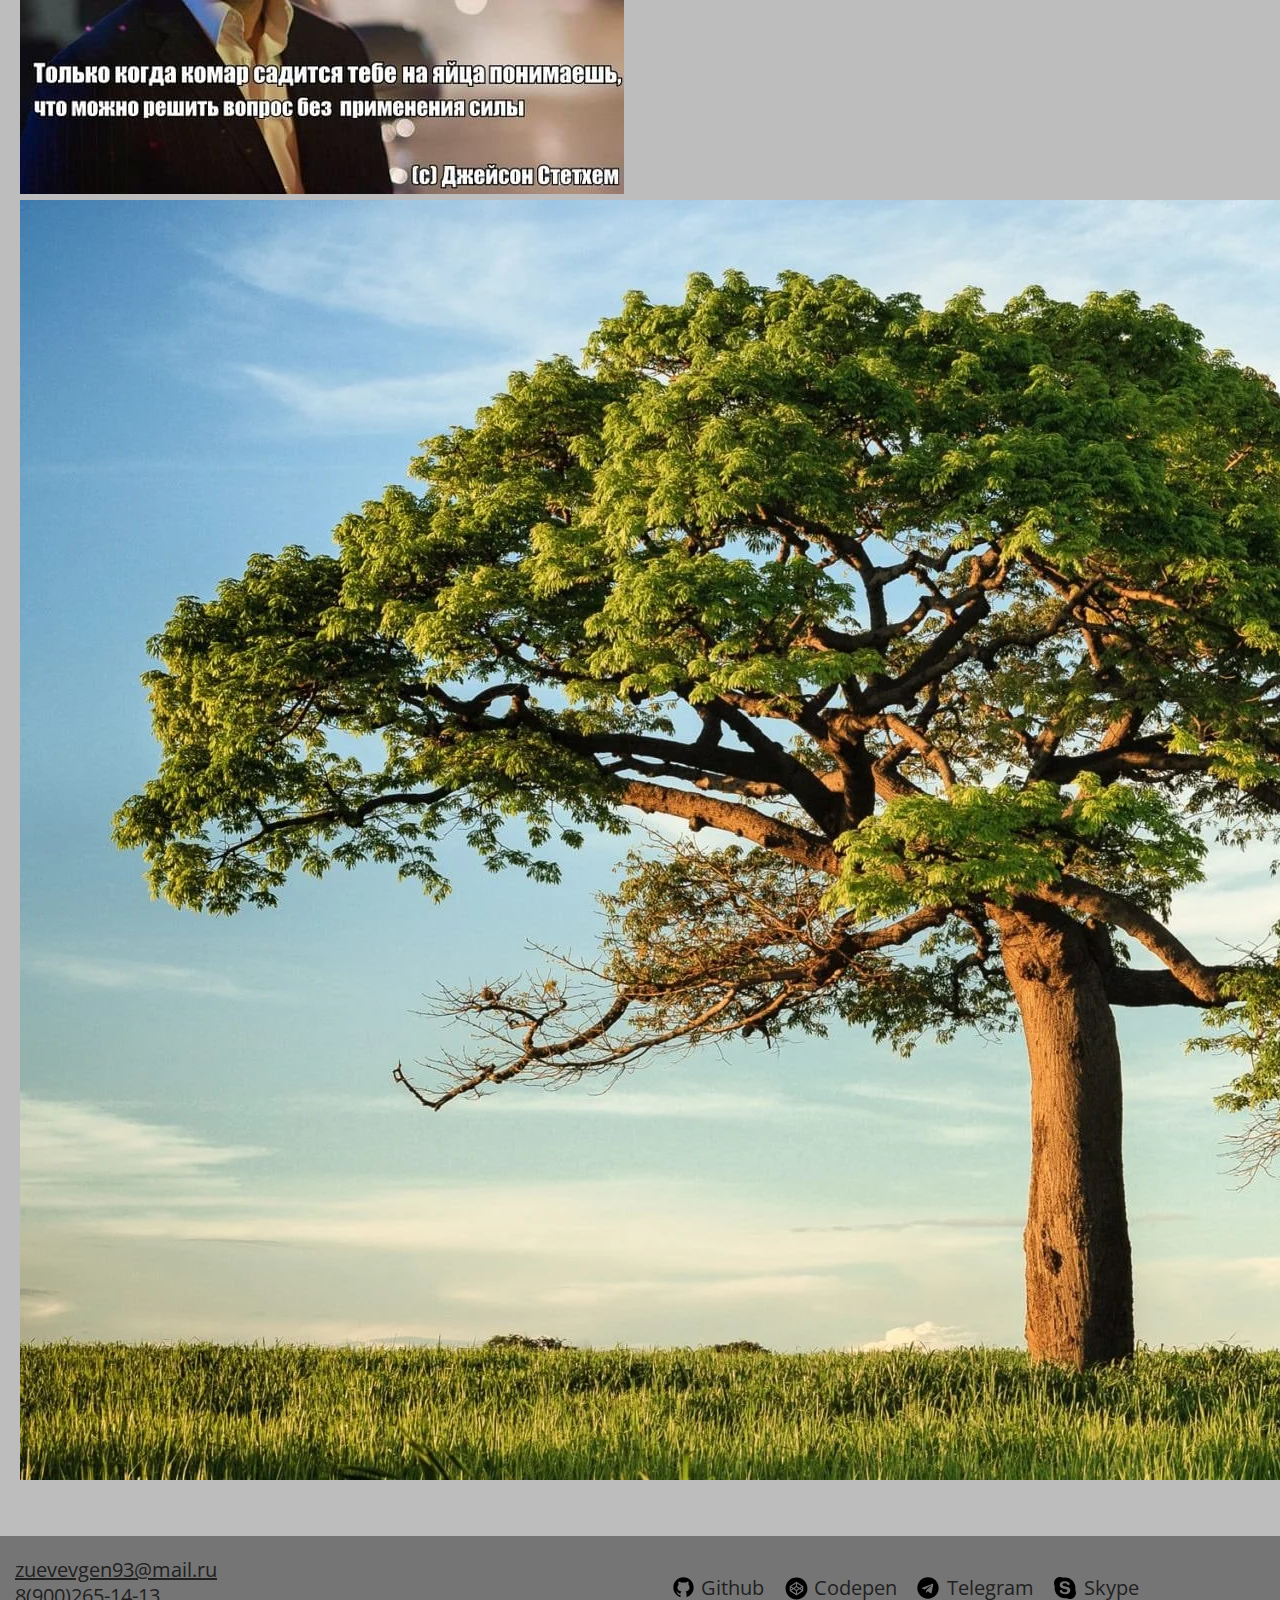
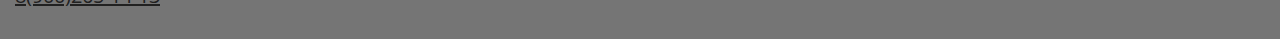
<file: slick-slider.html>
<!DOCTYPE html><html class="page" lang="en ru"><head><meta charset="UTF-8"><meta http-equiv="X-UA-Compatible" content="IE=edge"><meta name="viewport" content="width=device-width,initial-scale=1"><!-- F a v i c o n s --><link rel="icon" href="favicon.ico"><link rel="icon" href="favicon/152.ico" type="image/svg+xml"><link rel="apple-touch-icon" href="favicon/180.png"><link rel="manifest" href="manifest.webmanifest"><link rel="stylesheet" href="css/style.min.css"><script defer="defer" src="js/main.js"></script><title>Slick slider</title></head><body class="body"><!-- H E A D E R --><!-- H E A D E R --><!-- Актуальный хэдер --><header class="header"><div class="container header__container"><div class="header__logo"><a href="#" title="Сменить тему" rel="noopener noreferrer"><img class="header__logo-img" src="img/cat01.png" width="50" height="45" alt="logo"></a></div><nav class="header__menu"><a href="index.html" class="header__menu-item">Главная</a> <a href="catalog.html" class="header__menu-item">Каталог ресурсов</a> <a href="gallery.html" class="header__menu-item">Галерея</a> <a href="works.html" class="header__menu-item">Мои работы</a> <a href="blog.html" class="header__menu-item">Блог</a></nav><div class="header__btn-area"><div class="header__btn"><span></span> <span></span> <span></span></div></div></div></header><!-- M A I N --><main class="main"><div class="container container--inner"><h1 class="heading">Slick slider</h1><div><div class="carousel"><div class="carousel__item"><img class="carousel__img" src="img/content/imgS4.jpg" alt=""></div><div class="carousel__item"><img class="carousel__img" src="img/content/imgS5.jpeg" alt=""></div><div class="carousel__item"><img class="carousel__img" src="img/content/stathem1.jpeg" alt="stathem"></div><div class="carousel__item"><img class="carousel__img" src="img/content/imgS3.jpg" alt=""></div><div class="carousel__item"><img class="carousel__img" src="img/content/imgS6.jpg" alt=""></div><div class="carousel__item"><img class="carousel__img" src="img/content/stathem3.jpeg" alt="stathem"></div><div class="carousel__item"><img class="carousel__img" src="img/content/imgS7.webp" alt="new zealand"></div></div></div></div></main><!-- F O O T E R --><footer class="footer"><div class="container"><div class="footer__container"><p class="footer__contacts"><a class="footer__contacts-mail" href="mailto:zuevevgen93@mail.ru">zuevevgen93@mail.ru</a> <a class="footer__contacts-tel" href="tel:89002651413">8(900)265-14-13</a></p><ul class="footer__social"><li><a class="footer__social-link" target="_blank" href="https://github.com/Eugene-gif" alt="git"><svg class="svg-git" viewBox="0 0 20 20" width="25" height="25"><use xlink:href="img/sprite.svg#github-black"></use></svg><span>Github</span></a></li><li><a class="footer__social-link" target="_blank" href="https://codepen.io/your-work" alt="Codepen"><svg class="svg-codepen" viewBox="0 0 20 20" width="25" height="25"><use xlink:href="img/sprite.svg#codepen"></use></svg><span>Codepen</span></a></li><li><a class="footer__social-link" target="_blank" href="https://t.me/Evg_14" alt="telegram"><svg viewBox="0 0 20 20" width="22" height="22"><use xlink:href="img/sprite.svg#telegram-black"></use></svg><span>Telegram</span></a></li><li><a class="footer__social-link" target="_blank" href="https://join.skype.com/invite/lL0Tr1ceiSqf" alt="skype"><svg viewBox="0 0 20 20" width="22" height="22"><use xlink:href="img/sprite.svg#skype-black"></use></svg><span>Skype</span></a></li></ul><p class="footer__copy"><span>Developer:</span> <a class="footer__copy-link" href="https://eugene-gif.github.io/MyCoolSite/#">Евгений Зуев</a></p></div></div></footer></body></html>
</file>
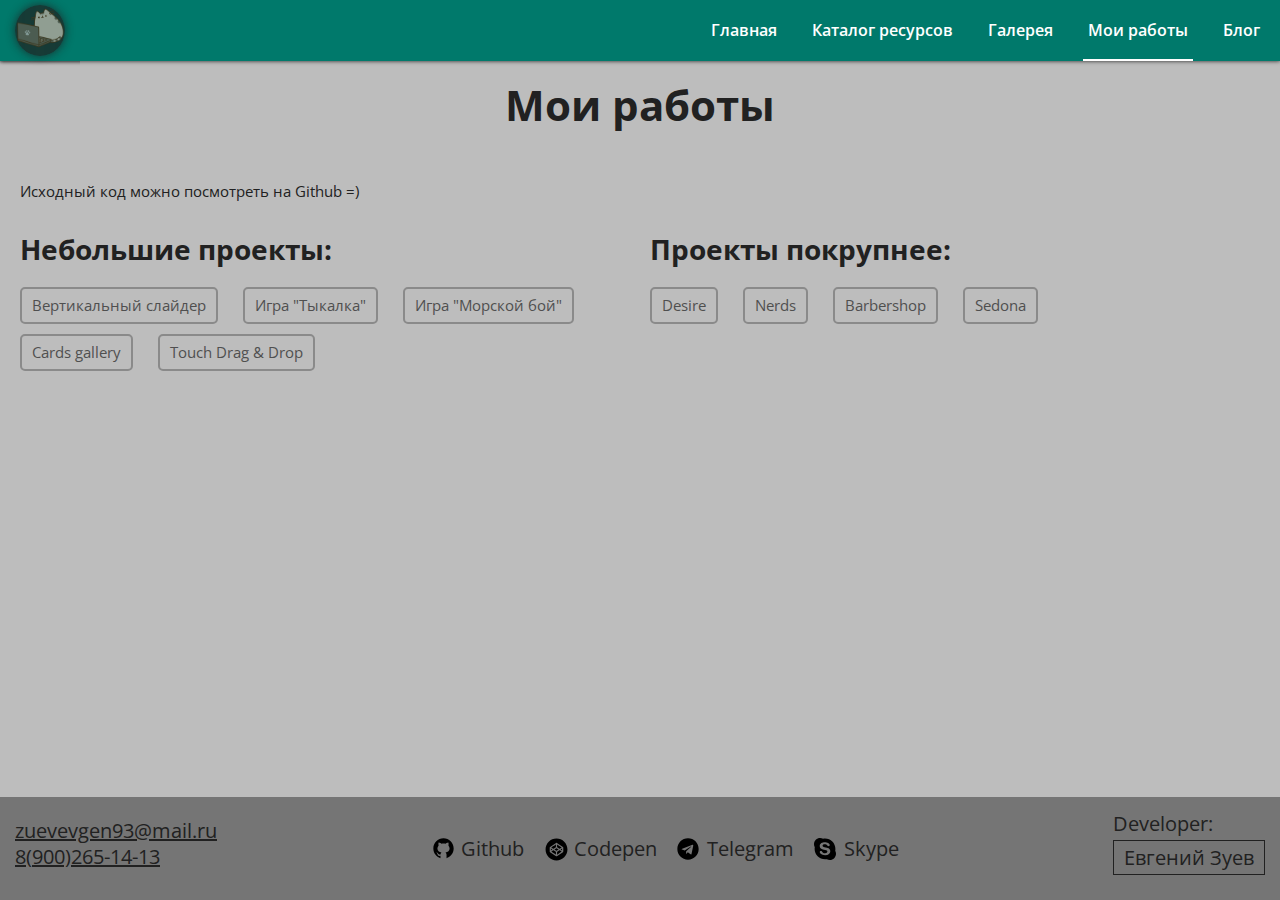
<file: works.html>
<!DOCTYPE html><html class="page" lang="en ru"><head><meta charset="UTF-8"><meta http-equiv="X-UA-Compatible" content="IE=edge"><meta name="viewport" content="width=device-width,initial-scale=1"><!-- F a v i c o n s --><link rel="icon" href="favicon.ico"><link rel="icon" href="favicon/152.ico" type="image/svg+xml"><link rel="apple-touch-icon" href="favicon/180.png"><link rel="manifest" href="manifest.webmanifest"><link rel="stylesheet" href="css/style.min.css"><script defer="defer" src="js/main.js"></script><title>My works</title></head><body class="body"><!-- H E A D E R --><header class="header"><div class="container header__container"><div class="header__logo"><a href="#" title="Сменить тему" rel="noopener noreferrer"><img class="header__logo-img" src="img/cat01.png" width="50" height="45" alt="logo"></a></div><nav class="header__menu"><a href="index.html" class="header__menu-item">Главная</a> <a href="catalog.html" class="header__menu-item">Каталог ресурсов</a> <a href="gallery.html" class="header__menu-item">Галерея</a> <a href="#" class="header__menu-item header__menu-item--active" onclick="return false">Мои работы</a> <a href="blog.html" class="header__menu-item">Блог</a></nav><div class="header__btn-area"><div class="header__btn"><span></span> <span></span> <span></span></div></div></div></header><!-- M A I N --><main class="main"><div class="container container--inner"><h1 class="heading">Мои работы</h1><p class="text">Исходный код можно посмотреть на Github =)</p><div class="works"><section class="projects-min projects"><h3 class="works__title block-title">Небольшие проекты:</h3><ul class="works__list"><!-- <li class="works__item">
              <a class="works__link" href="slick-slider.html">Slick-slider</a>
            </li> --><li class="works__item"><a class="works__link" href="https://eugene-gif.github.io/slider/" target="_blank">Вертикальный слайдер</a></li><li class="works__item"><a class="works__link" href="https://eugene-gif.github.io/MiniGame/">Игра "Тыкалка"</a></li><li class="works__item"><a class="works__link" href="https://eugene-gif.github.io/battleship/" target="_blank">Игра "Морской бой"</a></li><li class="works__item"><a class="works__link" href="https://eugene-gif.github.io/Cards_gallery/" target="_blank">Cards gallery</a></li><li class="works__item"><a class="works__link" href="https://eugene-gif.github.io/TouchDragDrop/" target="_blank">Touch Drag & Drop</a></li></ul></section><section class="projects-big projects"><h3 class="works__title block-title">Проекты покрупнее:</h3><ul class="works__list"><li class="works__item"><a class="works__link" href="https://eugene-gif.github.io/Desire/" target="_blank">Desire</a></li><li class="works__item"><a class="works__link" href="https://eugene-gif.github.io/1150697-nerds-30/" target="_blank">Nerds</a></li><li class="works__item"><a class="works__link" href="https://eugene-gif.github.io/Barbershop/" target="_blank">Barbershop</a></li><li class="works__item"><a class="works__link" href="https://eugene-gif.github.io/1150697-sedona-31/" target="_blank">Sedona</a></li><!-- <li class="works__item">
              <a class="works__link">Приложение на JS</a>
            </li> --></ul></section></div></div></main><!-- F O O T E R --><footer class="footer"><div class="container"><div class="footer__container"><p class="footer__contacts"><a class="footer__contacts-mail" href="mailto:zuevevgen93@mail.ru">zuevevgen93@mail.ru</a> <a class="footer__contacts-tel" href="tel:89002651413">8(900)265-14-13</a></p><ul class="footer__social"><li><a class="footer__social-link" target="_blank" href="https://github.com/Eugene-gif" alt="git"><svg class="svg-git" viewBox="0 0 20 20" width="25" height="25"><use xlink:href="img/sprite.svg#github-black"></use></svg><span>Github</span></a></li><li><a class="footer__social-link" target="_blank" href="https://codepen.io/your-work" alt="Codepen"><svg class="svg-codepen" viewBox="0 0 20 20" width="25" height="25"><use xlink:href="img/sprite.svg#codepen"></use></svg><span>Codepen</span></a></li><li><a class="footer__social-link" target="_blank" href="https://t.me/Evg_14" alt="telegram"><svg viewBox="0 0 20 20" width="22" height="22"><use xlink:href="img/sprite.svg#telegram-black"></use></svg><span>Telegram</span></a></li><li><a class="footer__social-link" target="_blank" href="https://join.skype.com/invite/lL0Tr1ceiSqf" alt="skype"><svg viewBox="0 0 20 20" width="22" height="22"><use xlink:href="img/sprite.svg#skype-black"></use></svg><span>Skype</span></a></li></ul><p class="footer__copy"><span>Developer:</span> <a class="footer__copy-link" href="https://eugene-gif.github.io/MyCoolSite/#">Евгений Зуев</a></p></div></div></footer></body></html>
</file>
<file: css/style.min.css>
@charset "UTF-8";@import url(https://fonts.googleapis.com/css2?family=Open+Sans:ital,wght@0,400;0,500;0,700;1,400;1,500;1,700&display=swap);.header{background-color:#00796b;display:flex;align-items:center;justify-content:flex-start;font-size:1.6rem;color:#fff;min-height:53px;position:fixed;width:100%;z-index:10;box-shadow:0 0 4px #212121}.header .container.header__container{display:flex;width:100%;justify-content:space-between}.header__menu{display:flex;justify-content:end;flex-wrap:wrap;-moz-column-gap:25px;column-gap:25px;transition:right .4s;background-color:#00796b}.header__menu-item{padding:19px 5px;font-weight:600}.header__menu-item:active,.header__menu-item:focus,.header__menu-item:hover{background-color:rgba(253,253,253,.6980392157);color:#00796b;opacity:.8}.header__menu-item--active{position:relative;cursor:default}.header__menu-item--active::before{content:"";position:absolute;width:100%;height:2px;background-color:#fff;bottom:0;left:0;right:0}.header__btn-area{padding:10px 10px 10px 10px;margin-right:-10px;z-index:11;display:none;cursor:pointer}.header__btn{width:30px;height:20px;position:relative;transition:transform .4s}.header__btn>span{display:block;position:absolute;width:100%;top:0;left:0;right:0;height:2px;background-color:#fff;transition:transform .4s}.header__btn>span:nth-child(2){transform:translateY(-50%);top:50%}.header__btn>span:nth-child(3){transform:translateY(-100%);top:100%}.header__btn.show>span:nth-child(2){display:none}.header__btn.show>span:nth-child(1){transform:translateY(500%) rotate(135deg)}.header__btn.show>span:nth-child(3){transform:translateY(-500%) rotate(-135deg)}.header__logo{display:inline-block;background-color:transparent;border-radius:50%;cursor:pointer;align-self:flex-start;margin:5px 0;opacity:.8;box-shadow:0 0 10px 0 #212121,0 0 100px 0 #212121 inset}.header__logo:active,.header__logo:focus,.header__logo:hover{opacity:1}@media (max-width:768px){.header__menu{flex-direction:column;position:absolute;width:50%;right:-60%;top:0;box-shadow:0 0 4px #212121}.header__menu.show{right:0}.header__btn-area{display:block}.header__menu.header__menu--show{right:0}.header__menu-item{padding:15px 15px}.header__menu-item--active{position:relative}.header__menu-item--active::before{content:"";position:absolute;width:4px;height:100%;bottom:0;left:0;right:0}.header__logo{align-self:center}.header__logo-img{width:35px;height:30px}}.body{font-family:"Open Sans",Ubuntu,Lobster,"Exo 2",Pacifico,Caveat,sans-serif;line-height:1.3;font-size:1.3rem}.footer{font-size:2rem;background-color:#757575;margin-top:50px}.footer__container{display:flex;flex-wrap:wrap;justify-content:space-between;align-items:center;margin:15px 0;-moz-column-gap:15px;column-gap:15px}.footer__contacts{display:flex;flex-wrap:wrap;flex-direction:column;padding-bottom:10px}.footer__contacts a{text-decoration:underline;line-height:1.3}.footer__contacts a:active,.footer__contacts a:focus,.footer__contacts a:hover{text-decoration:none;opacity:1}.footer__social{display:flex;justify-content:space-between;flex-wrap:wrap;gap:50px;margin-left:30px}.footer__social-link{position:relative;cursor:pointer;padding:15px 0}.footer__social-link svg{position:absolute;top:18px;left:-30px}.footer__social-link .svg-git{top:16px}.footer__social-link .svg-codepen{top:17px}.footer__social-link:active,.footer__social-link:active svg,.footer__social-link:focus,.footer__social-link:focus svg,.footer__social-link:hover,.footer__social-link:hover svg{color:rgba(253,253,253,.6980392157);fill:rgba(253,253,253,.6980392157)}.footer__copy{display:flex;flex-wrap:wrap;flex-direction:column;padding-bottom:10px}.footer__copy-link{border:1px solid #212121;color:#212121;padding:5px 10px;margin-top:5px;color:inherit;border-color:inherit}.footer__copy-link:hover{border:1px solid rgba(253,253,253,.6980392157);color:rgba(253,253,253,.6980392157)}@media all and (max-width:830px){.footer{font-size:1.1rem}.footer__social{gap:30px;margin-left:0;padding:10px 10px 0 10px}.footer__social-link{margin-right:10px}.footer__social-link svg{width:30px;height:30px;top:0;left:-10px}.footer__social-link .svg-git{width:35px;height:35px;top:-2px}.footer__social-link .svg-codepen{width:34px;height:34px;top:-1px}.footer__social-link span{display:none}.footer__contacts{display:flex}.footer__contacts-mail{margin-bottom:5px}.footer__contacts-tel{margin-bottom:5px}.footer__copy-link{padding:0 5px;margin-top:0}}.works{display:grid;grid-template-columns:repeat(auto-fit,minmax(200px,1fr));gap:20px}.works__list{display:flex;-moz-column-gap:25px;column-gap:25px;flex-wrap:wrap}.works__item{margin-bottom:10px}.works__link{display:inline-block;position:relative;border:2px solid #757575;padding:5px 10px;border-radius:5px;opacity:.7}.works__link:hover{opacity:1}@media all and (max-width:767px){.works .works__list{-moz-column-gap:15px;column-gap:15px}.works .works__link{font-size:1.3rem;line-height:1.2}}.blog__list{padding-left:15px}.blog__item{margin-bottom:15px}.blog__item-link{padding:2px;text-decoration:underline}.blog__item-link:hover{text-decoration:none}.catalog .section{display:grid;grid-template-columns:repeat(auto-fit,minmax(200px,1fr))}.catalog .section__heading{margin-bottom:30px;margin-top:20px;color:#757575;font-size:2.8rem;line-height:1.2}.catalog .section__list{padding-left:15px}.catalog .section__item{margin-bottom:10px}.catalog .section__link{padding:5px 0;text-decoration:underline}.catalog .section__link:hover{text-decoration:none}.catalog__item{margin-bottom:10px}.catalog__item-link{padding:5px;text-decoration:underline}.catalog__item-link:hover{text-decoration:none}.page{font-size:10px}*{margin:0;padding:0;box-sizing:border-box}.body{font-size:1.5rem;line-height:2.3rem;color:#212121;background-color:#bdbdbd;display:grid;grid-template-rows:1fr -webkit-min-content;grid-template-rows:1fr min-content;height:100vh;overflow-x:hidden}ul{list-style:none}a{text-decoration:none;color:inherit}.container{margin:0 auto;max-width:1760px;padding:0 15px}.container--inner{padding:0 20px}.main{margin-top:80px}.main .heading{margin-bottom:50px;text-align:center;font-size:4.2rem;line-height:1.2}.main .block-title{margin-bottom:20px;margin-top:30px;font-size:2.8rem;line-height:1.2}@media all and (max-width:767px){.main .heading{font-size:2.5rem;margin-bottom:30px}.main .body{font-size:1.3rem;line-height:2rem}.main .block-title{font-size:1.8rem;line-height:1.2}}.main .text__link{text-decoration:underline;margin-bottom:5px;display:inline-block}.main .text__link:active,.main .text__link:focus,.main .text__link:hover{text-decoration:none}.main .breadcumbs{font-size:12px;display:flex;flex-wrap:wrap;-moz-column-gap:25px;column-gap:25px;margin-left:10px;margin-bottom:15px}.main .breadcrumbs-item{position:relative;text-decoration:underline}.main .breadcrumbs-item:hover{text-decoration:none}.main .breadcrumbs-item::before{content:"";position:absolute;width:6px;height:6px;background-color:#212121;left:-10px;top:8px;transform:rotate(45deg)}.main .breadcumbs .breadcrumbs-item:last-of-type{opacity:.5;text-decoration:none}.dark-theme{background-color:#121212;color:#908a8a}.dark-theme .header{background-color:#151525;color:#908a8a}.dark-theme .header__menu{background-color:#151525}.dark-theme .header__menu-item:active,.dark-theme .header__menu-item:focus,.dark-theme .header__menu-item:hover{background-color:rgba(144,138,138,.631372549);color:#151525;opacity:.8}.dark-theme .header__menu-item--active::before{background-color:#908a8a}.dark-theme .header__btn>span{background-color:#908a8a}.dark-theme .header__logo{box-shadow:0 0 10px 0 #fff,0 0 100px 0 #fff inset;opacity:.8}.dark-theme .header__logo:hover{opacity:1}.dark-theme .footer{background-color:#191919}.dark-theme .footer__social-link:active svg,.dark-theme .footer__social-link:focus svg,.dark-theme .footer__social-link:hover svg{color:rgba(253,253,253,.6980392157);fill:rgba(253,253,253,.6980392157)}.dark-theme .footer svg{fill:#908a8a}
/*# sourceMappingURL=style.min.css.map */
</file>
